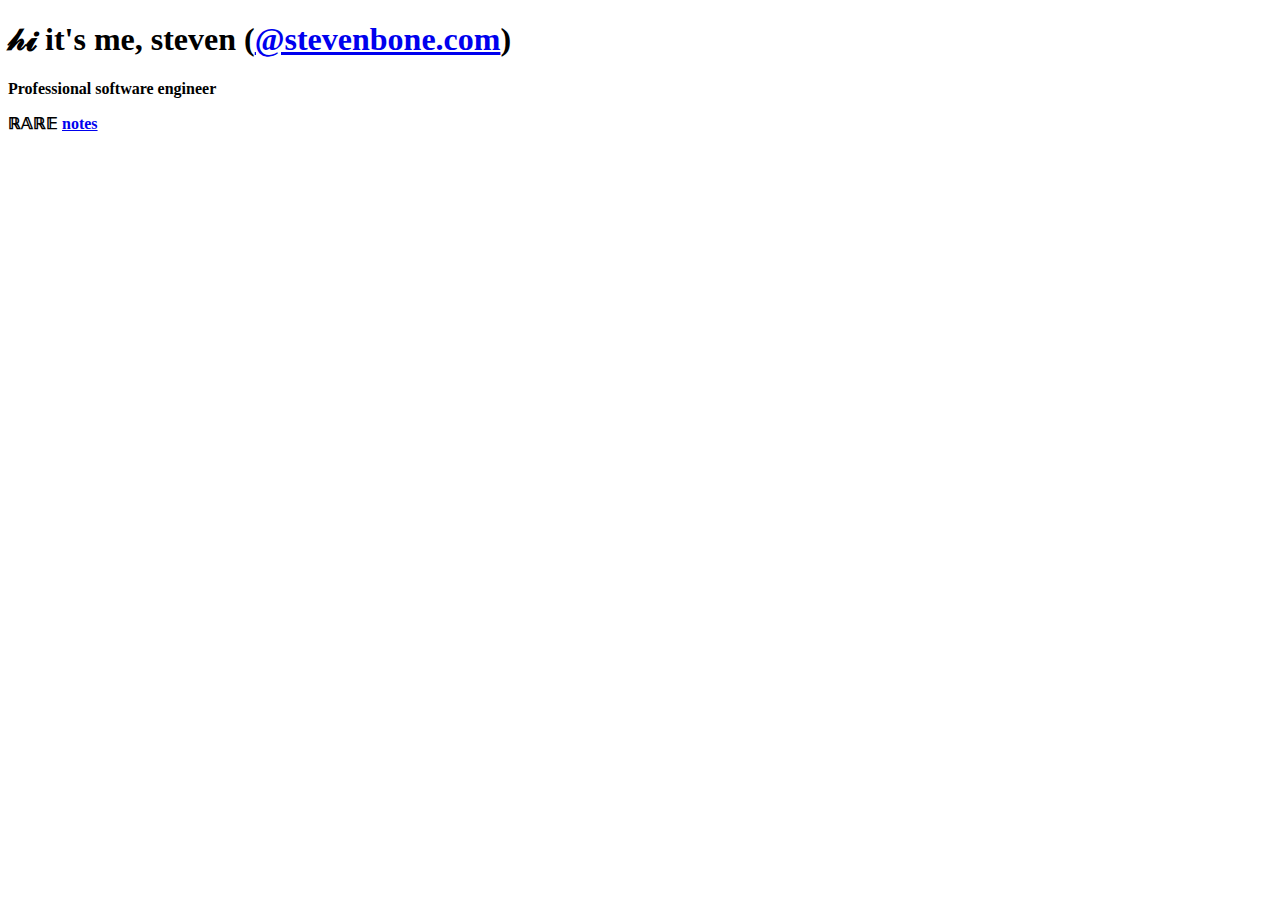
<file: index.html>
<!--

 ,--.--------.  ,--.-,,-,--,    ,----.
/==/,  -   , -\/==/  /|=|  | ,-.--` , \
\==\.-.  - ,-./|==|_ ||=|, ||==|-  _.-`
 `--`\==\- \   |==| ,|/=| _||==|   `.-.
      \==\_ \  |==|- `-' _ /==/_ ,    /
      |==|- |  |==|  _     |==|    .-'
      |==|, |  |==|   .-. ,\==|_  ,`-._
      /==/ -/  /==/, //=/  /==/ ,     /
      `--`--`  `--`-' `-`--`--`-----``
               _,.---._    .-._           ,----.
    _..---.  ,-.' , -  `. /==/ \  .-._ ,-.--` , \
  .' .'.-. \/==/_,  ,  - \|==|, \/ /, /==|-  _.-`
 /==/- '=' /==|   .=.     |==|-  \|  ||==|   `.-.
 |==|-,   '|==|_ : ;=:  - |==| ,  | -/==/_ ,    /
 |==|  .=. \==| , '='     |==| -   _ |==|    .-'
 /==/- '=' ,\==\ -    ,_ /|==|  /\ , |==|_  ,`-._
|==|   -   / '.='. -   .' /==/, | |- /==/ ,     /
`-._`.___,'    `--`--''   `--`./  `--`--`-----``
              _,.---._    .-._           ,----.
  ,--,----. ,-.' , -  `. /==/ \  .-._ ,-.--` , \
 /==/` - .//==/_,  ,  - \|==|, \/ /, /==|-  _.-`
 `--`=/. /|==|   .=.     |==|-  \|  ||==|   `.-.
  /==/- / |==|_ : ;=:  - |==| ,  | -/==/_ ,    /
 /==/- /-.|==| , '='     |==| -   _ |==|    .-'
/==/, `--`\\==\ -    ,_ /|==|  /\ , |==|_  ,`-._
\==\-  -, | '.='. -   .' /==/, | |- /==/ ,     /
 `--`.-.--`   `--`--''   `--`./  `--`--`-----``

I dropped my small bag of doritos ▲▼▶◀▼▲▲▼▶▼▲▲▼▶
-->

<!DOCTYPE html>
<html lang="en">
<head>
  <meta charset="utf-8">
  <title>Steven Bone, Twin Cities-based Human</title>
  <meta name="description" content="Steven Bone, Twin Cities-based Human">
  <meta name="viewport" content="width=device-width, initial-scale=1.0" />
</head>
<body>
  <h1>𝒽𝓲 it's me, <b>steven<b> (<a href="mailto:steven@stevenbone.com" title="email">@stevenbone.com</a>)</h1>
  <p>Professional software engineer</p>
  <p>ℝ𝔸ℝ𝔼 <a href="http://notes.stevenbone.com">notes</a></p>
</body>
</html>
</file>
